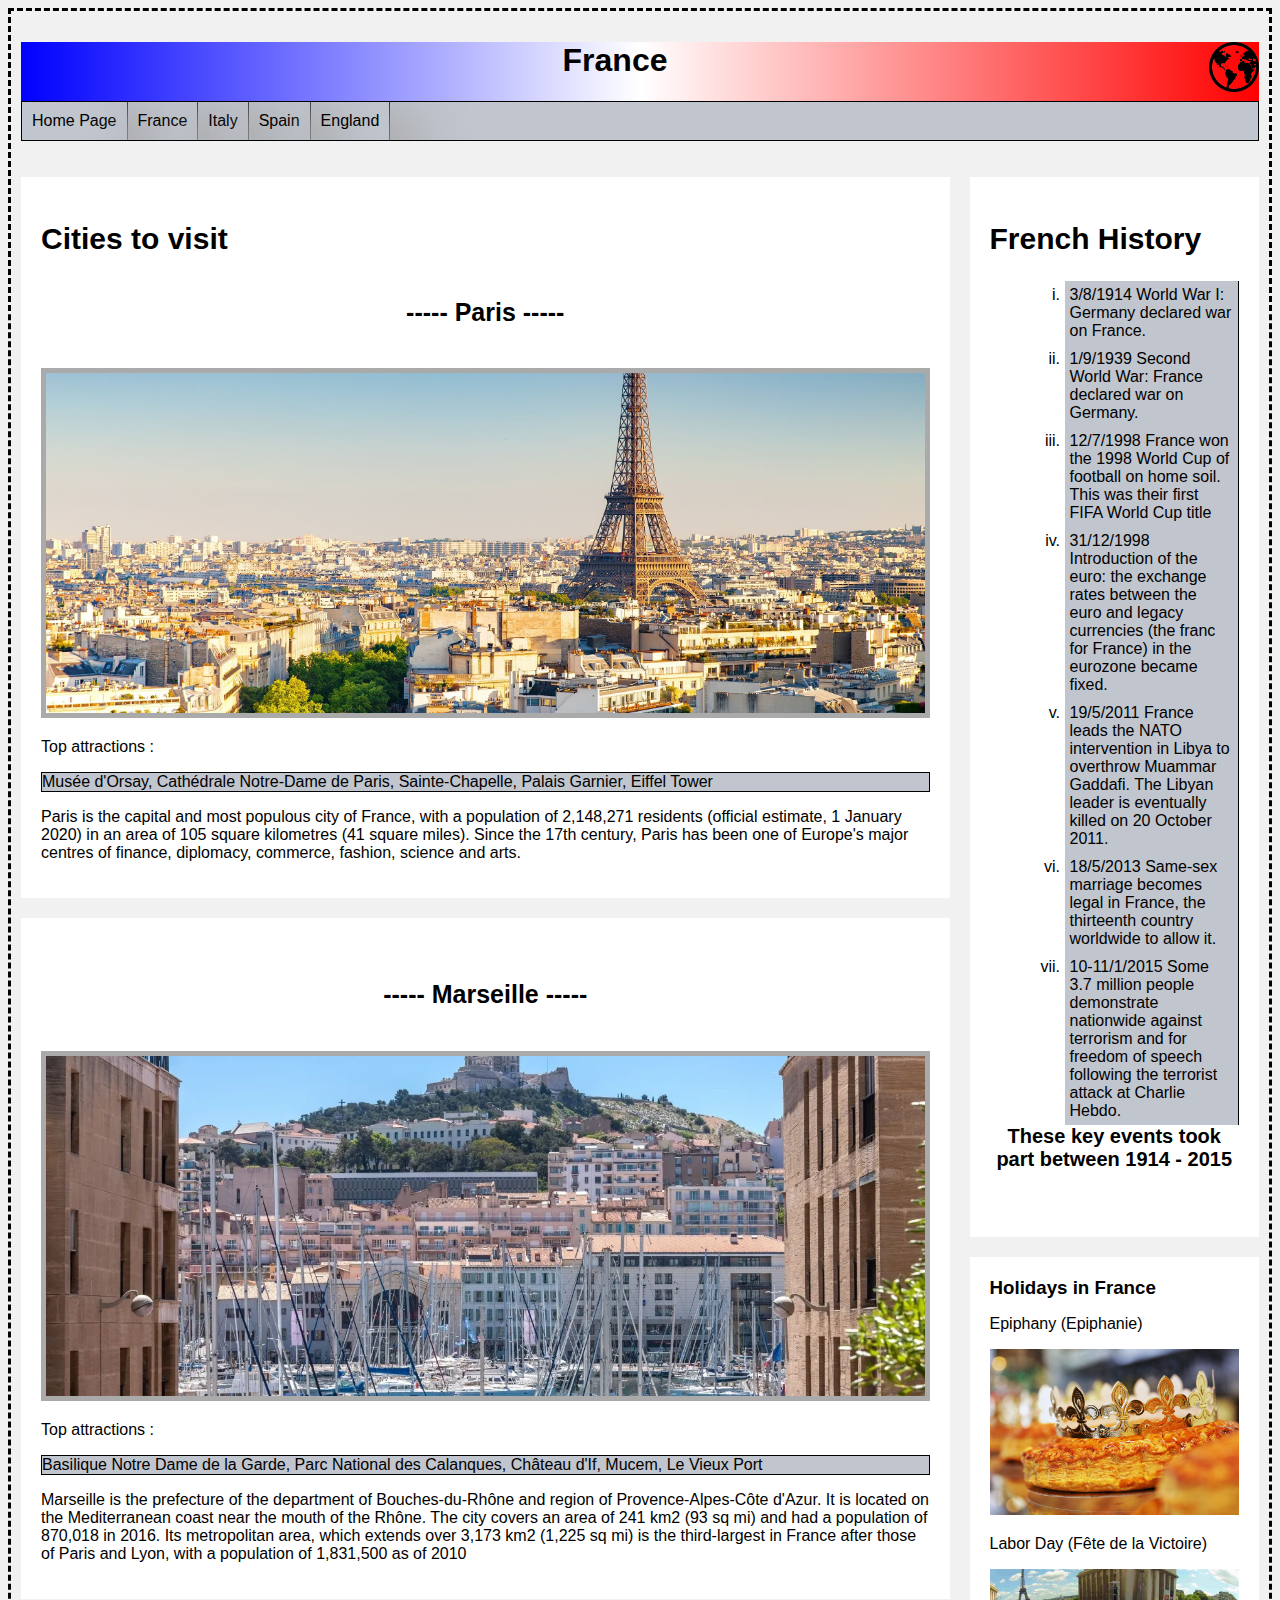
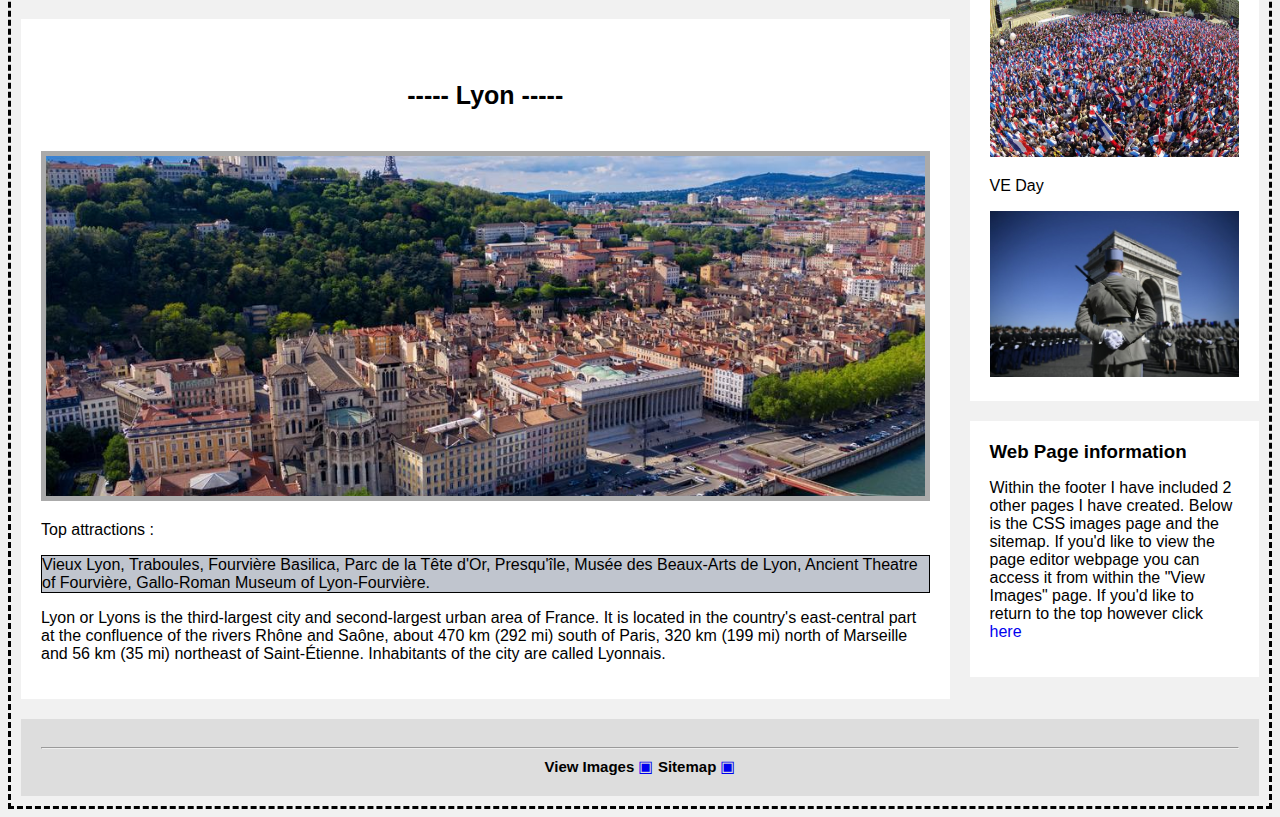
<file: index.html>
<!DOCTYPE html> 
<html>  
<head> 


<meta charset="utf-8"> 
<title>
France
</title>
	  <link rel="stylesheet" type="text/css" href="Css/stylesheet.css">
</head>

<body>

		<div class="heading1">
		
		<img src="Images/Logo.png" href="HomePage.html" class="Logo" alt="Logo" id="Logo">
		
		<h1> France </h1>
	
	<ul>
		<li><a class="navbar" href="HomePage.html"> Home Page </a></li>
		<li><a class="navbar" href="index.html"> France </a></li>
		<li><a class="navbar" href="Italy.html"> Italy </a></li>
		<li><a class="navbar" href="Spain.html"> Spain </a></li>
		<li><a class="navbar" href="England.html"> England </a></li>
	</ul>
	 
		</div>

<div class="row">
  <div class="leftcolumn">
    <div class="block">
      <h2>Cities to visit</h2>
      <h5>----- Paris -----</h5>
      <img class="img" src="Images/Paris1.jpg">
      <p>Top attractions : </p><ul>Musée d'Orsay, Cathédrale Notre-Dame de Paris, Sainte-Chapelle, Palais Garnier, Eiffel Tower</ul>
      <p>Paris is the capital and most populous city of France, with a population of 2,148,271 residents (official estimate, 1 January 2020) in an area of 105 square kilometres (41 square miles). Since the 17th century, Paris has been one of Europe's major centres of finance, diplomacy, commerce, fashion, science and arts.</p>
    </div>
    <div class="block">
      <h5>----- Marseille -----</h5>
      <img class="img" src="Images/Marseille.png">
      <p>Top attractions : </p> <ul>Basilique Notre Dame de la Garde, Parc National des Calanques, Château d'If, Mucem, Le Vieux Port</ul>
      <p>Marseille is the prefecture of the department of Bouches-du-Rhône and region of Provence-Alpes-Côte d'Azur. It is located on the Mediterranean coast near the mouth of the Rhône. The city covers an area of 241 km2 (93 sq mi) and had a population of 870,018 in 2016. Its metropolitan area, which extends over 3,173 km2 (1,225 sq mi) is the third-largest in France after those of Paris and Lyon, with a population of 1,831,500 as of 2010</p>
    </div>
	<div class="block">
      <h5>----- Lyon -----</h5>
      <img class="img" src="Images/Lyon.jpg">
      <p>Top attractions : </p> <ul>Vieux Lyon, Traboules, Fourvière Basilica, Parc de la Tête d'Or, Presqu'île,
	  Musée des Beaux-Arts de Lyon, Ancient Theatre of Fourvière, Gallo-Roman Museum of Lyon-Fourvière.</ul>
      <p>Lyon or Lyons is the third-largest city and second-largest urban area of France. It is located in the country's east-central part at the confluence of the rivers Rhône and Saône, about 470 km (292 mi) south of Paris, 320 km (199 mi) north of Marseille and 56 km (35 mi) northeast of Saint-Étienne. Inhabitants of the city are called Lyonnais.</p>
    </div>
  </div>
  <div class="rightcolumn">
    <div class="block">
      <h2>French History</h2>
		<ol type="i">	  
		<li>3/8/1914 World War I: Germany declared war on France.</li>
		<li>1/9/1939 Second World War: France declared war on Germany.</li>
		<li>12/7/1998 France won the 1998 World Cup of football on home soil. This was their first FIFA World Cup title</li>
		<li>31/12/1998 Introduction of the euro: the exchange rates between the euro and legacy currencies (the franc for France) in the eurozone became fixed.</li>
		<li>19/5/2011 France leads the NATO intervention in Libya to overthrow Muammar Gaddafi. The Libyan leader is eventually killed on 20 October 2011.</li>
		<li>18/5/2013 Same-sex marriage becomes legal in France, the thirteenth country worldwide to allow it.</li>
		<li>10-11/1/2015 Some 3.7 million people demonstrate nationwide against terrorism and for freedom of speech following the terrorist attack at Charlie Hebdo.</li>
		</ol>
	<h6>These key events took part between 1914 - 2015</h6>
    </div>
    <div class="block">
      <h3>Holidays in France</h3>
      <div><p>Epiphany (Epiphanie)</p><img class="img1" src="Images/Epiphany.jpg"></div>
      <div><p>Labor Day (Fête de la Victoire)</p><img class="img1" src="Images/Labor.jpg"></div>
      <div><p>VE Day</p><img class="img1" src="Images/VE.jpg"></div>
    </div>
    <div class="block">
      <h3>Web Page information</h3>
      <p>Within the footer I have included 2 other pages I have created. Below is the CSS images page and the sitemap.
	  If you'd like to view the page editor webpage you can access it from within the "View Images" page. If you'd like to return to the top however click<a class="Links" href="#top"> here</a></p>
    </div>
  </div>
</div>

<div class="bottom">
  	<hr>
	
	<label for="images"> View Images </label>
	<a id="images" href="FrancePhotography.html" class="Links">&#9635; </a>
	
	<label for="sitemap"> Sitemap </label>
	<a id="sitemap" href="Sitemap.html" class="Links">&#9635;</a>
</div>

</body>

	<script type="text/javascript" src="Java/France.js"></script>

</html>
</file>
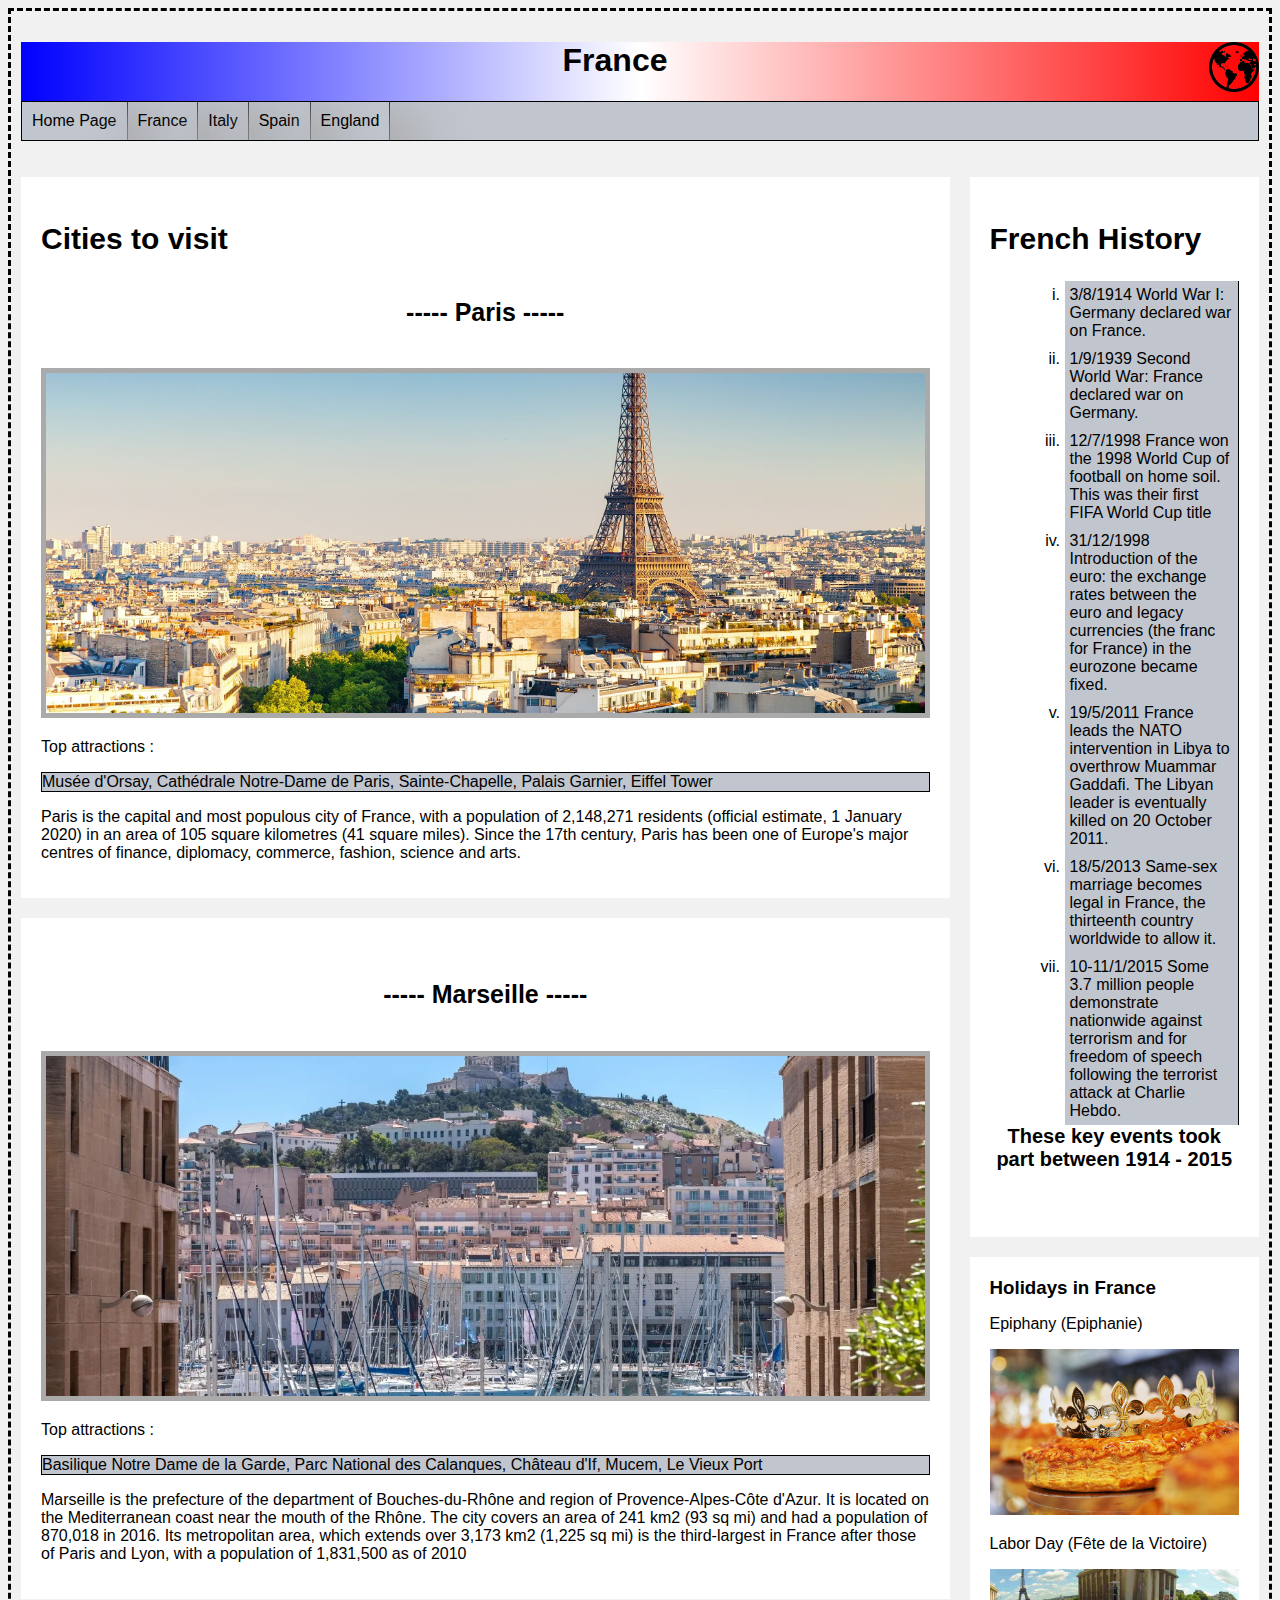
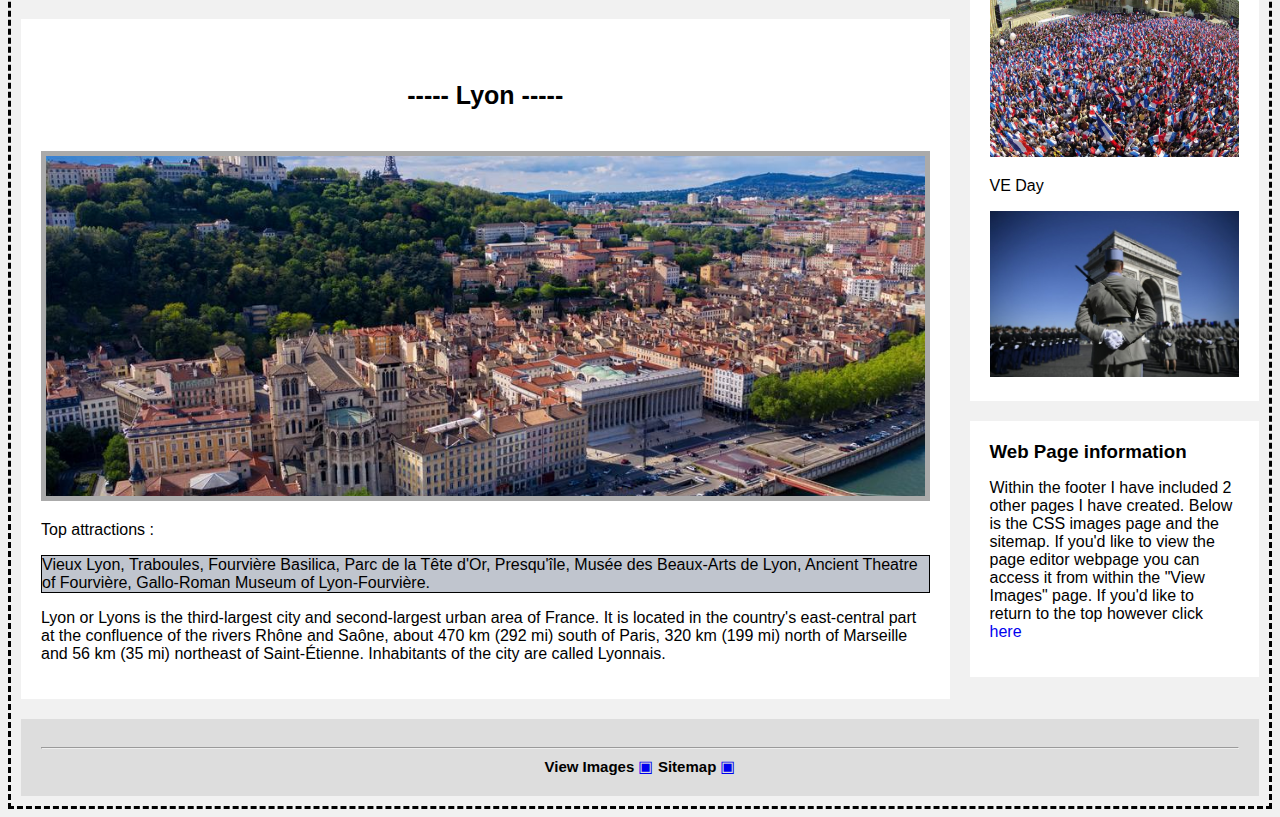
<file: France.html>
<!DOCTYPE html> 
<html>  
<head> 


<meta charset="utf-8"> 
<title>
France
</title>
	  <link rel="stylesheet" type="text/css" href="Css/stylesheet.css">
</head>

<body>

		<div class="heading1">
		
		<img src="Images/Logo.png" href="HomePage.html" class="Logo" alt="Logo" id="Logo">
		
		<h1> France </h1>
	
	<ul>
		<li><a class="navbar" href="HomePage.html"> Home Page </a></li>
		<li><a class="navbar" href="France.html"> France </a></li>
		<li><a class="navbar" href="Italy.html"> Italy </a></li>
		<li><a class="navbar" href="Spain.html"> Spain </a></li>
		<li><a class="navbar" href="England.html"> England </a></li>
	</ul>
	 
		</div>

<div class="row">
  <div class="leftcolumn">
    <div class="block">
      <h2>Cities to visit</h2>
      <h5>----- Paris -----</h5>
      <img class="img" src="Images/Paris1.jpg">
      <p>Top attractions : </p><ul>Musée d'Orsay, Cathédrale Notre-Dame de Paris, Sainte-Chapelle, Palais Garnier, Eiffel Tower</ul>
      <p>Paris is the capital and most populous city of France, with a population of 2,148,271 residents (official estimate, 1 January 2020) in an area of 105 square kilometres (41 square miles). Since the 17th century, Paris has been one of Europe's major centres of finance, diplomacy, commerce, fashion, science and arts.</p>
    </div>
    <div class="block">
      <h5>----- Marseille -----</h5>
      <img class="img" src="Images/Marseille.png">
      <p>Top attractions : </p> <ul>Basilique Notre Dame de la Garde, Parc National des Calanques, Château d'If, Mucem, Le Vieux Port</ul>
      <p>Marseille is the prefecture of the department of Bouches-du-Rhône and region of Provence-Alpes-Côte d'Azur. It is located on the Mediterranean coast near the mouth of the Rhône. The city covers an area of 241 km2 (93 sq mi) and had a population of 870,018 in 2016. Its metropolitan area, which extends over 3,173 km2 (1,225 sq mi) is the third-largest in France after those of Paris and Lyon, with a population of 1,831,500 as of 2010</p>
    </div>
	<div class="block">
      <h5>----- Lyon -----</h5>
      <img class="img" src="Images/Lyon.jpg">
      <p>Top attractions : </p> <ul>Vieux Lyon, Traboules, Fourvière Basilica, Parc de la Tête d'Or, Presqu'île,
	  Musée des Beaux-Arts de Lyon, Ancient Theatre of Fourvière, Gallo-Roman Museum of Lyon-Fourvière.</ul>
      <p>Lyon or Lyons is the third-largest city and second-largest urban area of France. It is located in the country's east-central part at the confluence of the rivers Rhône and Saône, about 470 km (292 mi) south of Paris, 320 km (199 mi) north of Marseille and 56 km (35 mi) northeast of Saint-Étienne. Inhabitants of the city are called Lyonnais.</p>
    </div>
  </div>
  <div class="rightcolumn">
    <div class="block">
      <h2>French History</h2>
		<ol type="i">	  
		<li>3/8/1914 World War I: Germany declared war on France.</li>
		<li>1/9/1939 Second World War: France declared war on Germany.</li>
		<li>12/7/1998 France won the 1998 World Cup of football on home soil. This was their first FIFA World Cup title</li>
		<li>31/12/1998 Introduction of the euro: the exchange rates between the euro and legacy currencies (the franc for France) in the eurozone became fixed.</li>
		<li>19/5/2011 France leads the NATO intervention in Libya to overthrow Muammar Gaddafi. The Libyan leader is eventually killed on 20 October 2011.</li>
		<li>18/5/2013 Same-sex marriage becomes legal in France, the thirteenth country worldwide to allow it.</li>
		<li>10-11/1/2015 Some 3.7 million people demonstrate nationwide against terrorism and for freedom of speech following the terrorist attack at Charlie Hebdo.</li>
		</ol>
	<h6>These key events took part between 1914 - 2015</h6>
    </div>
    <div class="block">
      <h3>Holidays in France</h3>
      <div><p>Epiphany (Epiphanie)</p><img class="img1" src="Images/Epiphany.jpg"></div>
      <div><p>Labor Day (Fête de la Victoire)</p><img class="img1" src="Images/Labor.jpg"></div>
      <div><p>VE Day</p><img class="img1" src="Images/VE.jpg"></div>
    </div>
    <div class="block">
      <h3>Web Page information</h3>
      <p>Within the footer I have included 2 other pages I have created. Below is the CSS images page and the sitemap.
	  If you'd like to view the page editor webpage you can access it from within the "View Images" page. If you'd like to return to the top however click<a class="Links" href="#top"> here</a></p>
    </div>
  </div>
</div>

<div class="bottom">
  	<hr>
	
	<label for="images"> View Images </label>
	<a id="images" href="FrancePhotography.html" class="Links">&#9635; </a>
	
	<label for="sitemap"> Sitemap </label>
	<a id="sitemap" href="Sitemap.html" class="Links">&#9635;</a>
</div>

</body>

	<script type="text/javascript" src="Java/France.js"></script>

</html>
</file>
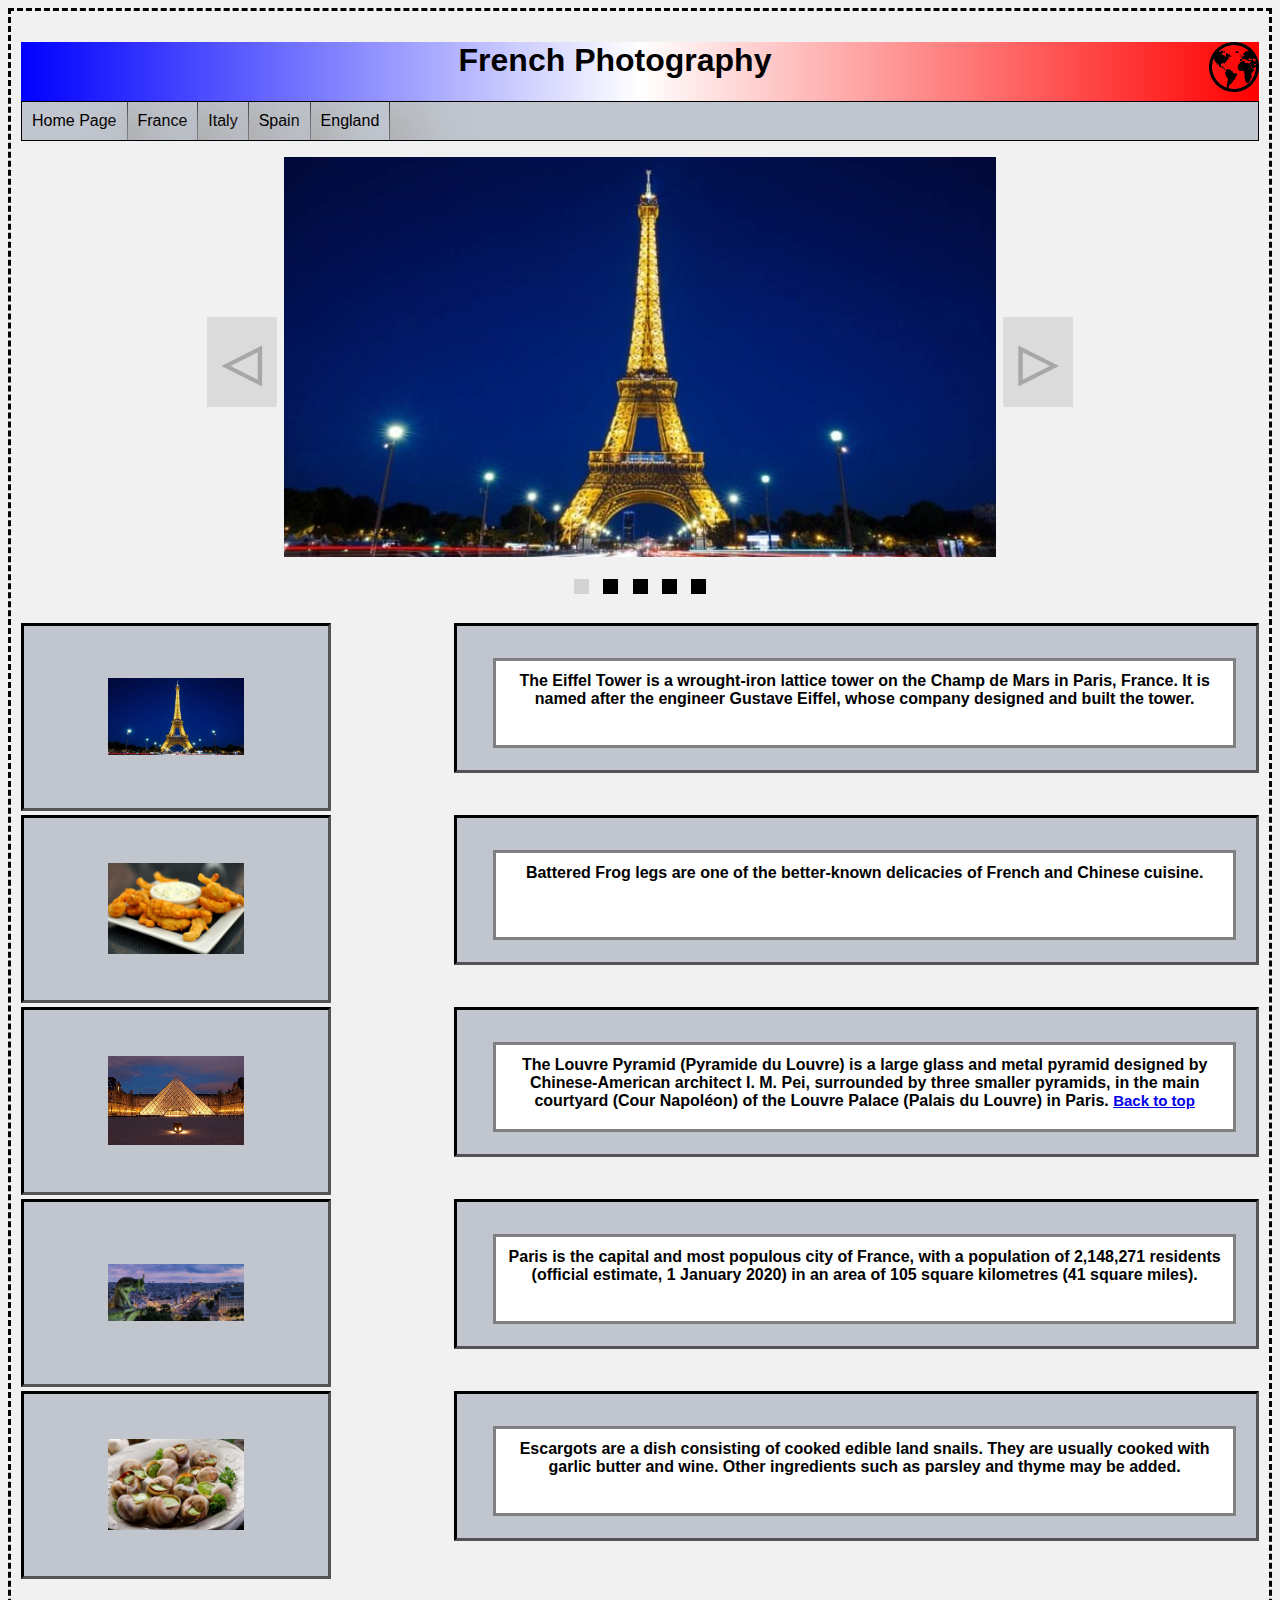
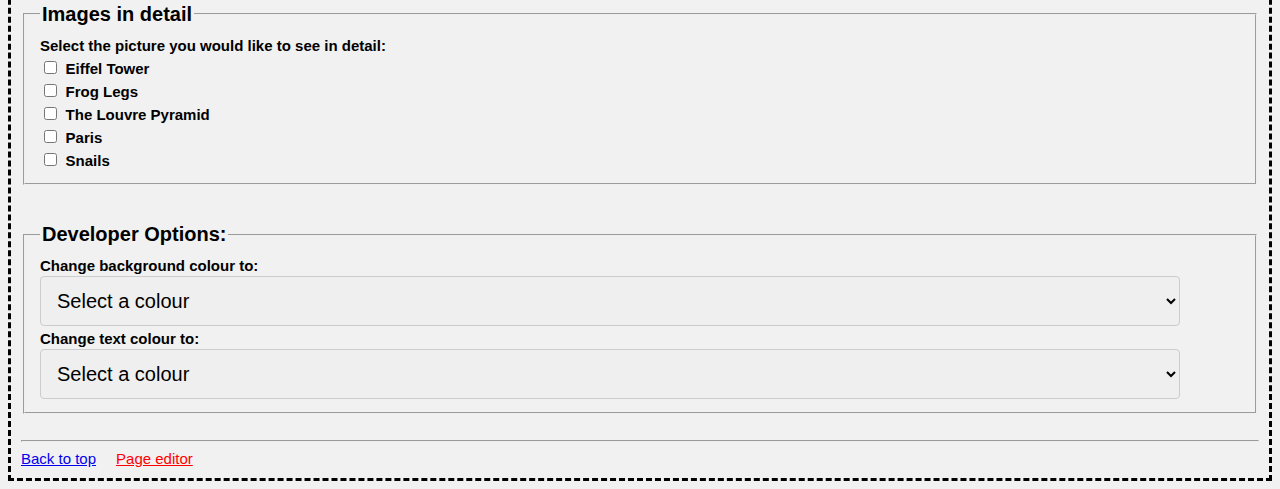
<file: FrancePhotography.html>
<!DOCTYPE html> 
<html>  
<head> 


<meta charset="utf-8"> 
<title>
French Photography
</title>
	  <link rel="stylesheet" type="text/css" href="Css/stylesheet.css">
</head>

<body>
	 
	
		<div class="heading1">
		
		<img src="Images/Logo.png" class="Logo" alt="Logo" id="Logo">
		
		<h1> French Photography </h1>
	
	<ul>
		<li><a class="navbar" href="HomePage.html" style="color:black"> Home Page </a></li>
		<li><a class="navbar" href="index.html" style="color:black"> France </a></li>
		<li><a class="navbar" href="Italy.html" style="color:black"> Italy </a></li>
		<li><a class="navbar" href="Spain.html" style="color:black"> Spain </a></li>
		<li><a class="navbar" href="England.html" style="color:black"> England </a></li>
	</ul>
	 
		</div>

<div class="slideshow">

<div class="Slides animation">
  <img class="slideshowimage" src="Images/Eiffel_Tower.png">
</div>

<div class="Slides animation">
  <img class="slideshowimage" src="Images/Frog_Legs.png">
</div>

<div class="Slides animation">
  <img class="slideshowimage" src="Images/Louvre_Pyramid.png">
</div>

<div class="Slides animation">
  <img class="slideshowimage" src="Images/Paris.png">
</div>

<div class="Slides animation">
  <img class="slideshowimage" src="Images/Snails.png">
</div>

<a class="left" onclick="addSlide(-1)">&#9665;</a>
<a class="right" onclick="addSlide(1)">&#9655;</a>

</div>
<br>

<div class="markergroup">
  <span class="marker" onclick="currentSlide(1)"></span> 
  <span class="marker" onclick="currentSlide(2)"></span>
  <span class="marker" onclick="currentSlide(3)"></span>  
  <span class="marker" onclick="currentSlide(4)"></span>
  <span class="marker" onclick="currentSlide(5)"></span>
</div>



<div class="leftdiv">
    <img class="image" onmouseover="bigImg(this)" onmouseout="normalImg(this)" src="Images/Eiffel_Tower.png" alt="Eiffel_Tower">
</div>
<div class="middlediv"><div class="middlediv2"><p class="paragraph">The Eiffel Tower is a wrought-iron lattice tower on the Champ de Mars in Paris, France. It is named after the engineer Gustave Eiffel, whose company designed and built the tower.</p></div></div>

<div class="leftdiv">
    <img class="image" onmouseover="bigImg(this)" onmouseout="normalImg(this)" src="Images/Frog_Legs.png" alt="Eiffel_Tower">
</div>
<div class="middlediv"><div class="middlediv2"><p class="paragraph">Battered Frog legs are one of the better-known delicacies of French and Chinese cuisine.</p></div></div>

<div class="leftdiv">
    <img class="image" onmouseover="bigImg(this)" onmouseout="normalImg(this)" src="Images/Louvre_Pyramid.png" alt="Eiffel_Tower">
</div>
<div class="middlediv"><div class="middlediv2"><p class="paragraph">The Louvre Pyramid (Pyramide du Louvre) is a large glass and metal pyramid designed by Chinese-American architect I. M. Pei, surrounded by three smaller pyramids, in the main courtyard (Cour Napoléon) of the Louvre Palace (Palais du Louvre) in Paris.	<a class="pageTop2" href="#top">Back to top</a></p></div></div>

<div class="leftdiv">
    <img class="image" onmouseover="bigImg(this)" onmouseout="normalImg(this)" src="Images/Paris.png" alt="Eiffel_Tower">
</div>
<div class="middlediv"><div class="middlediv2"><p class="paragraph">Paris is the capital and most populous city of France, with a population of 2,148,271 residents (official estimate, 1 January 2020) in an area of 105 square kilometres (41 square miles).</p></div></div>

<div class="leftdiv">
    <img class="image" onmouseover="bigImg(this)" onmouseout="normalImg(this)" src="Images/Snails.png" alt="Eiffel_Tower">
</div>
<div class="middlediv"><div class="middlediv2"><p class="paragraph">Escargots are a dish consisting of cooked edible land snails. They are usually cooked with garlic butter and wine. Other ingredients such as parsley and thyme may be added.</p></div></div>

<form>

	<fieldset>
	<legend> Images in detail </legend>

	<label> Select the picture you would like to see in detail: <br></label>

	<input type="checkbox" id="Eiffel_Tower" name="Images" onclick="ShowHideDiv1()"  value="Eiffel_Tower" />
	<label for="Eiffel_Tower">Eiffel Tower</label><br>

	<input type="checkbox" id="Frog_Legs" name="Images" onclick="ShowHideDiv2()" value="Frog_Legs">
	<label for="Frog_Legs">Frog Legs</label><br>

	<input type="checkbox" id="Louvre_Pyramid" name="Images" onclick="ShowHideDiv3()" value="Louvre_Pyramid">
	<label for="Louvre_Pyramid">The Louvre Pyramid</label><br>

	<input type="checkbox" id="Paris" name="Images" onclick="ShowHideDiv4()" value="Paris">
	<label for="Paris">Paris</label><br>

	<input type="checkbox" id="Snails" name="Images" onclick="ShowHideDiv5()" value="Snails">
	<label for="Snails">Snails</label><br>
	
	<div id="show1" style="display: none">
	<img class="image" src="Images/Eiffel_Tower.png" alt="Eiffel_Tower">
	<p class="paragraph">The Eiffel Tower is a wrought-iron lattice tower on the Champ de Mars in Paris, France. It is named after the engineer Gustave Eiffel, whose company designed and built the tower.</p>
	</div>
	
	<div id="show2" style="display: none">
	<img class="image" src="Images/Frog_Legs.png" alt="Frog_Legs">
	<p class="paragraph">Battered Frog legs are one of the better-known delicacies of French and Chinese cuisine.</p>
	</div>
	
	<div id="show3" style="display: none">
	<img class="image" src="Images/Louvre_Pyramid.png" alt="Louvre_Pyramid">
	<p class="paragraph">The Louvre Pyramid (Pyramide du Louvre) is a large glass and metal pyramid designed by Chinese-American architect I. M. Pei, surrounded by three smaller pyramids, in the main courtyard (Cour Napoléon) of the Louvre Palace (Palais du Louvre) in Paris.</p>
	</div>
	
	<div id="show4" style="display: none">
	<img class="image" src="Images/Paris.png" alt="Paris">
	<p class="paragraph">Paris is the capital and most populous city of France, with a population of 2,148,271 residents (official estimate, 1 January 2020) in an area of 105 square kilometres (41 square miles). Since the 17th century, Paris has been one of Europe's major centres of finance, diplomacy, commerce, fashion, science and arts.</p>
	</div>
	<div id="show5" style="display: none">
	<img class="image" src="Images/Snails.png" alt="Snails">
	<p class="paragraph">Escargots are a dish consisting of cooked edible land snails. They are usually cooked with garlic butter and wine. Other ingredients such as parsley and thyme may be added.</p></div>
	</div>
	
	</fieldset>
	
	<br>
	
	<fieldset>
	
	<legend> Developer Options: </legend>
	
	<label for="background"> Change background colour to: </label>
	<select id="background" size="" onchange='changebgcolor(this);'>
	<option value="select" selected disabled hidden> Select a colour </option>
	<option value="black">Black</option>
	<option value="gray">Gray</option>
	<option value="white">White</option>
	<option value="blue">Blue</option>
	<option value="red">Red</option>
	</select>
	
	<br>
	
	<label for="text"> Change text colour to: </label>
	<select name="backGround" size="" onChange="updateTextColour(this.value)">
	<option value="select" selected disabled hidden> Select a colour </option>
	<option value="black">Black</option>
	<option value="gray">Gray</option>
	<option value="white">White</option>
	<option value="blue">Blue</option>
	<option value="red">Red</option>
	</select>
	
	</fieldset>
	
</form>

	<br>
	
	<hr>
	
	<a class="pageTop1" href="#top">Back to top</a>
	
	
	<a class="pageEditor1" href="PageEditor.html">Page editor </a>
	
	<br>
	
</body> 

	 <script type="text/javascript" src="Java/FrancePhotography.js"></script> 

</html>
</file>
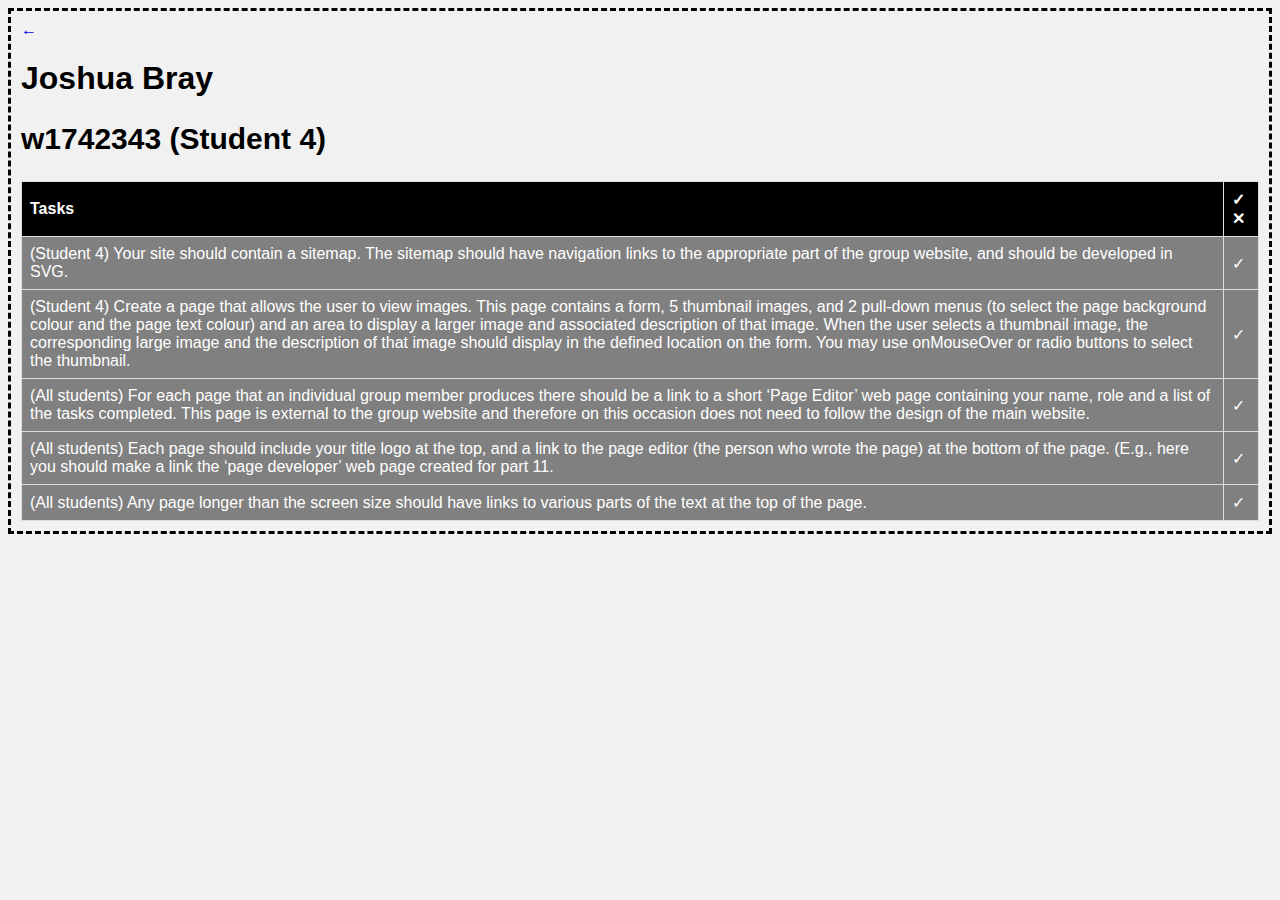
<file: PageEditor.html>
<!DOCTYPE html> 
<html>  
<head> 


<meta charset="utf-8"> 
<title>
Page Editor
</title>
	  <link rel="stylesheet" type="text/css" href="Css/stylesheet.css">
</head>
<body>
<a class="pageEditor2" href="FrancePhotography.html">&#8592;</a>
<h1> Joshua Bray</h1>
<h2> w1742343 (Student 4)</h2>

<table>
  <tr>
    <th>Tasks</th>
	<th>&#10003;   &#10005</th>
  </tr>
  <tr>
    <td>(Student 4) Your site should contain a sitemap. The sitemap should have navigation links to
the appropriate part of the group website, and should be developed in SVG.</td>
    <td>&#10003;</td>
  </tr>
  <tr>
    <td>(Student 4) Create a page that allows the user to view images. This page contains a form, 5
thumbnail images, and 2 pull-down menus (to select the page background colour and the
page text colour) and an area to display a larger image and associated description of that
image. When the user selects a thumbnail image, the corresponding large image and the
description of that image should display in the defined location on the form. You may use
onMouseOver or radio buttons to select the thumbnail.</td>
    <td>&#10003;</td>
  </tr>
  <tr>
    <td>(All students) For each page that an individual group member produces there should be a
link to a short ‘Page Editor’ web page containing your name, role and a list of the tasks
completed. This page is external to the group website and therefore on this occasion does
not need to follow the design of the main website.</td>
    <td>&#10003;</td>
  </tr>
  <tr>
    <td>(All students) Each page should include your title logo at the top, and a link to the page
editor (the person who wrote the page) at the bottom of the page. (E.g., here you should
make a link the ‘page developer’ web page created for part 11.</td>
    <td>&#10003;</td>
</tr>
  <tr>
    <td>(All students) Any page longer than the screen size should have links to various parts of the
text at the top of the page.</td>
    <td>&#10003;</td>
</tr>
</table>

</body>
</html>
</file>
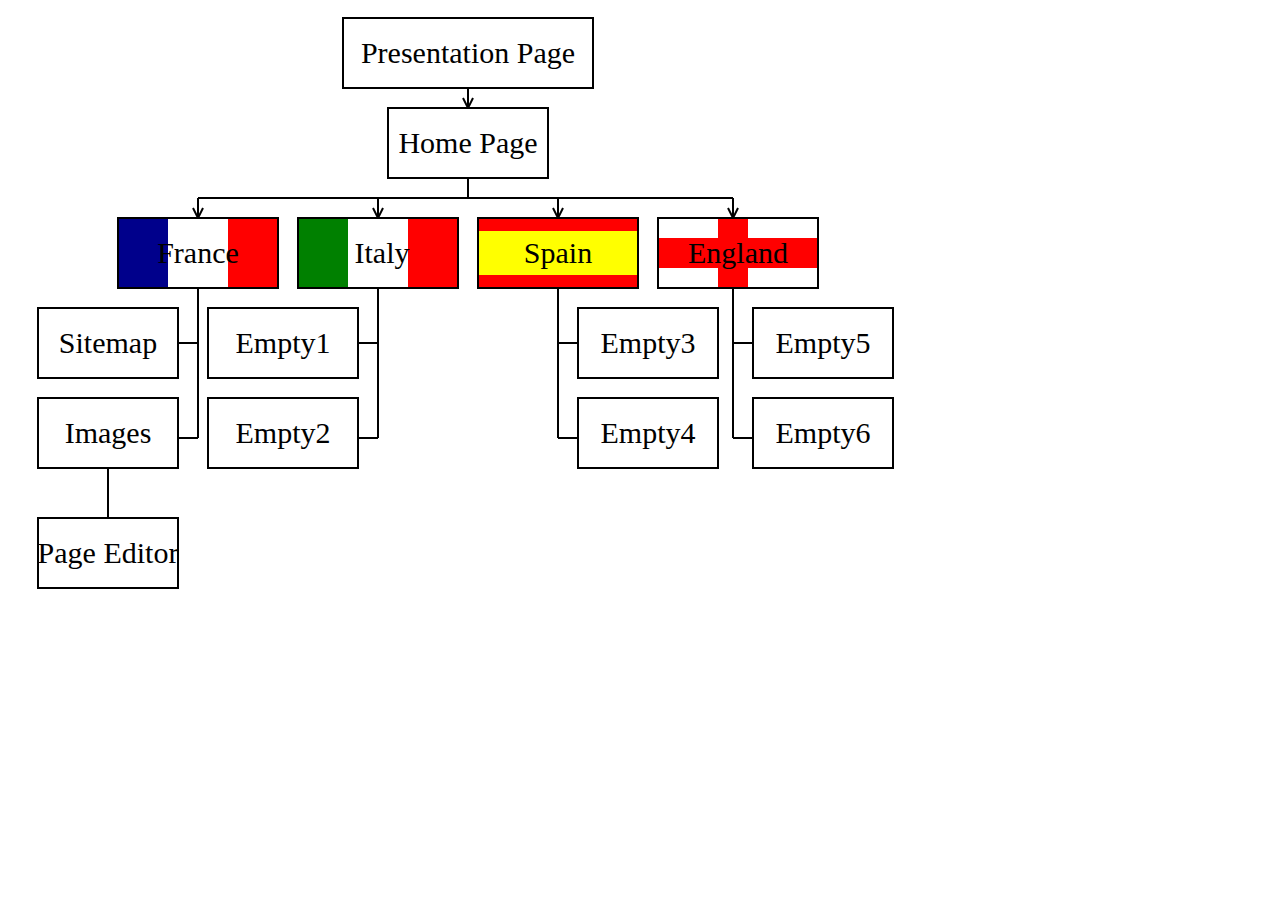
<file: Sitemap.html>
<!DOCTYPE html>
<html>
<head>
<meta charset="UTF-8">
<title>
Sitemap
</title>
</head>
<body>


<svg id="SVG_Sitemap" height="100vh" width="100vw">
	
	<g id="PresentationPage"><!--Presentation Page-->
		<rect x="335" y="10" height="70" width="250" stroke="black" fill="white" stroke-width="2" />
	<text fill="black" font-size="30" x="460" y="55" font-family="Impact" text-anchor="middle">Presentation Page</text>
	</g>
	
	<g id="Line1" ><!--Line 1-->
		<line id="shapeId2" stroke="black" stroke-width="2" x1="460" y1="80" x2="460" y2="100"></line>
		<polyline points="460, 100 465, 90" stroke="black" stroke-width="2" fill="none" />
		<polyline points="460, 100 455, 90" stroke="black" stroke-width="2" fill="none" />
	</g>
	
	<g id="HomePage"><!--Home Page-->
		<rect x="380" y="100" height="70" width="160" stroke="black" fill="white" stroke-width="2" />
	<text fill="black" font-size="30" x="460" y="145" font-family="Impact" text-anchor="middle">Home Page</text>
	</g>


	<g id="Line2" ><!--Line 2-->
		<polyline points="460,170 460,190 190, 190 725, 190" style="fill:none;stroke:black;stroke-width:2" />
	</g>
	
	<g id="Line3" ><!--Line 3-->
		<line stroke="black" stroke-width="2" x1="190" y1="210" x2="190" y2="190"></line>
		<polyline points="190, 210 185, 200" stroke="black" stroke-width="2" fill="none" />
		<polyline points="190, 210 195, 200" stroke="black" stroke-width="2" fill="none" />
	</g>
	
	<g id="Line4" ><!--Line 4-->
		<line stroke="black" stroke-width="2" x1="370" y1="210" x2="370" y2="190"></line>
		<polyline points="370, 210 365, 200" stroke="black" stroke-width="2" fill="none" />
		<polyline points="370, 210 375, 200" stroke="black" stroke-width="2" fill="none" />
	</g>
	
	<g id="Line5" ><!--Line 5-->
		<line stroke="black" stroke-width="2" x1="550" y1="210" x2="550" y2="190"></line>
		<polyline points="550, 210 545, 200" stroke="black" stroke-width="2" fill="none" />
		<polyline points="550, 210 555, 200" stroke="black" stroke-width="2" fill="none" />
	</g>
	
	<g id="Line6" ><!--Line 6-->
		<line stroke="black" stroke-width="2" x1="725" y1="210" x2="725" y2="190"></line>
		<polyline points="725, 210 720, 200" stroke="black" stroke-width="2" fill="none" />
		<polyline points="725, 210 730, 200" stroke="black" stroke-width="2" fill="none" />
	</g>

	<g id="France" > <!--France Flag-->
		<rect x="110" y="210" width="50" height="70" fill="darkblue"/>
		<rect x="220" y="210" width="50" height="70" fill="red"/>
		<rect x="110" y="210" height="70" width="160" stroke="black" fill="none" stroke-width="2" />
			<text fill="black" font-size="30" x="190" y="255" font-family="Impact" text-anchor="middle">France</text><!--France-->
	</g>


	<g id="Italy" > <!--Italy Flag-->
		<rect x="290" y="210" width="50" height="70" fill="green"/>
		<rect x="400" y="210" width="50" height="70" fill="red"/>
		<rect x="290" y="210" height="70" width="160" stroke="black" fill="none" stroke-width="2" />
			<text fill="black" font-size="30" x="374" y="255" font-family="Impact" text-anchor="middle">Italy</text><!--Italy-->
	</g>


	<g id="Spain" > <!--Spain Flag-->
		<rect x="470" y="210" width="160" height="13" fill="red"/>
		<rect x="470" y="223" width="160" height="44" fill="yellow"/>
		<rect x="470" y="267" width="160" height="13" fill="red"/>
		<rect x="470" y="210" height="70" width="160" stroke="black" fill="none" stroke-width="2" />
			<text fill="black" font-size="30" x="550" y="255" font-family="Impact" text-anchor="middle">Spain</text><!--Spain-->
	</g>
		<g id="England" > <!--England Flag-->
		<rect x="650" y="230" width="160" height="30" fill="red"/>
		<rect x="710" y="210" width="30" height="70" fill="red"/>
		<rect x="650" y="210" height="70" width="160" stroke="black" fill="none" stroke-width="2" />
			<text fill="black" font-size="30" x="730" y="255" font-family="Impact" text-anchor="middle">England</text><!--England-->
	</g>
	
	<g id="Line7" ><!--Line 7-->
		<line stroke="black" stroke-width="2" x1="190" y1="280" x2="190" y2="430"></line>
	</g>
	
	<g id="Line8" ><!--Line 8-->
		<line stroke="black" stroke-width="2" x1="170" y1="335" x2="190" y2="335"></line>
	</g>
	
	<g id="Sitemap" > <!--Sitemap-->
		<rect x="30" y="300" height="70" width="140" stroke="black" fill="none" stroke-width="2" />
		<text fill="black" font-size="30" x="100" y="345" font-family="Impact" text-anchor="middle">Sitemap</text><!--Sitemap-->
	</g>
	
	<g id="Line9" ><!--Line 9-->
		<line stroke="black" stroke-width="2" x1="170" y1="430" x2="190" y2="430"></line>
	</g>
	
	<g id="Images" > <!--View Images-->
		<rect x="30" y="390" height="70" width="140" stroke="black" fill="none" stroke-width="2" />
		<text fill="black" font-size="30" x="100" y="435" font-family="Impact" text-anchor="middle">Images</text><!--Sitemap-->
	</g>
	
	<g id="Line10" ><!--Line 10-->
		<line stroke="black" stroke-width="2" x1="100" y1="460" x2="100" y2="510"></line>
	</g>
	
	<g id="PageEditor" > <!--Page Editor-->
		<rect x="30" y="510" height="70" width="140" stroke="black" fill="none" stroke-width="2" />
		<text fill="black" font-size="30" x="100" y="555" font-family="Impact" text-anchor="middle">Page Editor</text><!--Sitemap-->
	</g>
	
	<g id="Line11" ><!--Line 11 (line from italy)-->
		<line stroke="black" stroke-width="2" x1="370" y1="280" x2="370" y2="430"></line>
	</g>
	
	<g id="Line12" ><!--Line 12 (to empty1)-->
		<line stroke="black" stroke-width="2" x1="350" y1="335" x2="370" y2="335"></line>
	</g>
	
	<g id="Empty2" > <!--Empty1-->
		<rect x="200" y="300" height="70" width="150" stroke="black" fill="none" stroke-width="2" />
		<text fill="black" font-size="30" x="275" y="345" font-family="Impact" text-anchor="middle">Empty1</text><!--Sitemap-->
	</g>
	
	<g id="Empty1" > <!--Empty2-->
		<rect x="200" y="390" height="70" width="150" stroke="black" fill="none" stroke-width="2" />
		<text fill="black" font-size="30" x="275" y="435" font-family="Impact" text-anchor="middle">Empty2</text><!--Sitemap-->
	</g>
	
	<g id="Line13" ><!--Line 13 (to empty2)-->
		<line stroke="black" stroke-width="2" x1="350" y1="430" x2="370" y2="430"></line>
	</g>
	
	<g id="Empty3" > <!--Empty3-->
		<rect x="570" y="300" height="70" width="140" stroke="black" fill="none" stroke-width="2" />
		<text fill="black" font-size="30" x="640" y="345" font-family="Impact" text-anchor="middle">Empty3</text><!--Sitemap-->
	</g>
	
	<g id="Line14" ><!--Line 14 (line to empty4)-->
		<line stroke="black" stroke-width="2" x1="550" y1="430" x2="570" y2="430"></line>
	</g>
	
	<g id="Empty4" > <!--Empty4-->
		<rect x="570" y="390" height="70" width="140" stroke="black" fill="none" stroke-width="2" />
		<text fill="black" font-size="30" x="640" y="435" font-family="Impact" text-anchor="middle">Empty4</text><!--Sitemap-->
	</g>
	
	<g id="Line15" ><!--Line 15 (line from spain)-->
		<line stroke="black" stroke-width="2" x1="550" y1="280" x2="550" y2="430"></line>
	</g>
	
	<g id="Line16" ><!--Line 16 (to empty3)-->
		<line stroke="black" stroke-width="2" x1="550" y1="335" x2="570" y2="335"></line>
	</g>
	
	<g id="Empty5" > <!--Empty5-->
		<rect x="745" y="300" height="70" width="140" stroke="black" fill="none" stroke-width="2" />
		<text fill="black" font-size="30" x="815" y="345" font-family="Impact" text-anchor="middle">Empty5</text><!--Sitemap-->
	</g>
	
	<g id="Line17" ><!--Line 17 (line to empty6)-->
		<line stroke="black" stroke-width="2" x1="725" y1="430" x2="745" y2="430"></line>
	</g>
	
	<g id="Empty6" > <!--Empty6-->
		<rect x="745" y="390" height="70" width="140" stroke="black" fill="none" stroke-width="2" />
		<text fill="black" font-size="30" x="815" y="435" font-family="Impact" text-anchor="middle">Empty6</text><!--Sitemap-->
	</g>
	
	<g id="Line18" ><!--Line 18 (line from england)-->
		<line stroke="black" stroke-width="2" x1="725" y1="280" x2="725" y2="430"></line>
	</g>
	
	<g id="Line19" ><!--Line 19 (to empty5)-->
		<line stroke="black" stroke-width="2" x1="725" y1="335" x2="745" y2="335"></line>
	</g>
	
</svg>
	 <script type="text/javascript" src="Java/Sitemap.js"></script> 
</body>
</html>
</file>
<file: Css/stylesheet.css>
/*France Photography*/
.slideshow 
{
	position: relative;
	margin: auto;
}

.left, .right 
{
	position: absolute;
	top: 45%;
	width: auto;
	padding: 16px;
	margin-top: -22px;
	background-color: darkgray;
	color: black;
	opacity: 0.3;
	font-weight: bold;
	font-size: 50px;
	transition: 0.5s ease;
	border-radius: 0 3px 3px 0;
	user-select: none;
}

.right 
{
	right: 0;
	border-radius: 3px 0 0 3px;
}

.markergroup
{
	text-align: center;
}

.marker 
{
	height: 15px;
	width: 15px;
	margin: 0 5px;
	margin-bottom: 2%;
	display: inline-block;
	background-color: black;
	transition: background-color 0.5s linear;
}

.active, .marker:hover 
{
  background-color: lightgray;
}

.left:hover, .right:hover 
{
	background-color: #717171;
}

.animation 
{
  animation-name: animationkey;
  animation-duration: 1s;
}

@keyframes animationkey 
{
  from {opacity: 0} 
  to {opacity: 1}
}

.leftdiv 
{
	background: #c0c5ce;
	border: inset black;
	min-height: 150px;
	width: 25%;
	padding: 1rem;
	display: inline-block;
}

.slideshowimage 
{
	width: 100%;
	max-height: 400px;
	min-height: 400px;
	object-fit: contain;
}

.image 
{
	display: block;
	margin-top: auto;
	margin-left: auto;
	margin-right: auto;
	margin-bottom: auto;
	width: 50%;
	min-height: 150px;
	object-fit: contain;
}

fieldset 
{
	margin-top: 20px;
	font-size: 20px;
	font-family: Arial;
	font-weight: bold;
}

label 
{
	font-size: 15px;
	font-family: Arial;
	font-weight: bold;
}

input[type=text], select, textarea 
{
	font-family: Arial;
	width: 95%;
	padding: 12px;
	font-size: 20px;
	border: 1px solid #ccc;
	border-radius: 4px;
	resize: vertical;
}

.paragraph 
{
	padding-top: 1.5%;
	padding-left: .5%;
	padding-right: .5%;
	margin-top: auto;
	text-align: center;
	font-weight: bold;	
}

.middlediv 
{
	color: black;
	background: #c0c5ce;
	text-align: center;
	float: right;
	width: 65%;
	padding-top: 2rem;
	padding-left: 1rem;
	border: inset black;
	display: inline-block;
	min-height: 150px;
	resize: vertical;
}

.middlediv2 
{
	background: white;
	float: center;
	max-width: 95%;
	border: solid gray;
	min-height: 90px;
	margin: auto;
}

.form 
{
	padding-top: 5%;
	margin-top: 5%;
	position: relative;
	bottom: 5%;
}

@media screen and (min-width: 600px) 
{
  .middlediv {
	  max-height: 10px;
  }
}

@media screen and (min-width: 1000px) 
{
  .left {
	margin-left: 15%;
  }
}

@media screen and (min-width: 1000px) 
{
  .right 
  {
	margin-right: 15%;
  }
}


.pageTop1 
{
	float: left;
	margin-bottom: 20px;
	font-family: Arial;
	font-size: 15px;	
}

.pageTop2 
{
	float: center;
	font-family: Arial;
	font-size: 15px;	
}

.pageEditor1 
{
	margin-left: 20px;
	margin-bottom: 20px;
	float: left;
	font-family: Arial;
	font-size: 15px;
	color: red;
}

.pageEditor2 
{
	text-decoration: none;
}

/*Page Editor*/
table 
{
	border-collapse: collapse;
	width: 100%;
	background-color: gray;
	border: 1px solid #ddd;
}

th, td 
{
	border: 1px solid #ddd;
	color: white;
	text-align: left;
	padding: 8px;
}

th {
	background-color: black;
	color: white;
}

/*France*/
.heading1 
{
	font-family: Arial;
	background: linear-gradient(to right, blue, white, red);
	text-align: center;
}

.Logo 
{
	float: right;
	width: 50px;
	max-width: 50px;
}



.Logo:hover 
{
	border: 1px solid black;
}

.Links 
{
	text-decoration: none;
}

.navbar 
{
	box-shadow: 20px 20px 50px 10px darkgray;
	color: black;
}

h2
{
	font-size: 30px;
}

h3
{
	margin: auto;
	padding: auto;
}

h5
{
	text-align: center;
	font-size: 25px;
}

h6
{
	text-align: center;
	font-size: 20px;
}

ul 
{
	list-style-type: none;
	padding: 0;
	overflow: hidden;
	border: 1px solid black;
	background-color: #c0c5ce;
}

ol li 
{
	background: #c0c5ce;
	padding: 5px;
	margin-left: 35px;
}

li 
{
	float: left;
	border-right:1px solid black;
}

li a 
{
	display: block;
	display: inline-block;
	padding: 10px 10px;
	text-decoration: none;
	float: left;
}

li a:hover:not(.active) 
{
	background-color: darkgray;
}

* 
{
	box-sizing: border-box;
}

body 
{
	border: dashed black;
	font-family: Arial;
	padding: 10px;
	background: #f1f1f1;
}

.header 
{
	padding: 30px;
	text-align: center;
	background: white;
}

.header h1 
{
	font-size: 50px;
}

.leftcolumn 
{   
	float: left;
	width: 75%;
}

.rightcolumn 
{
	float: left;
	width: 25%;
	background-color: #f1f1f1;
	padding-left: 20px;
}

.img 
{
	background-color: #aaa;
	width: 100%;
	max-height: 350px;
	padding: 5px;
	object-fit: cover;
}

.img1
{
	background-color: #aaa;
	width: 100%;
	max-height: 350px;
	object-fit: contain;
}

.block 
{
	background-color: white;
	padding: 20px;
	margin-top: 20px;
}

.row:after 
{
	content: "";
	display: table;
	clear: both;
}

.bottom
{
	padding: 20px;
	text-align: center;
	background: #ddd;
	margin-top: 20px;
}

@media screen and (max-width: 800px) 
{
	.leftcolumn, .rightcolumn 
	{   
		width: 100%;
		padding: 0;
	}
}

@media screen and (max-width: 800px) 
{
	.img1 
	{   
		margin-bottom: 0px;
		padding-bottom: 0px;
	}
}
</file>
